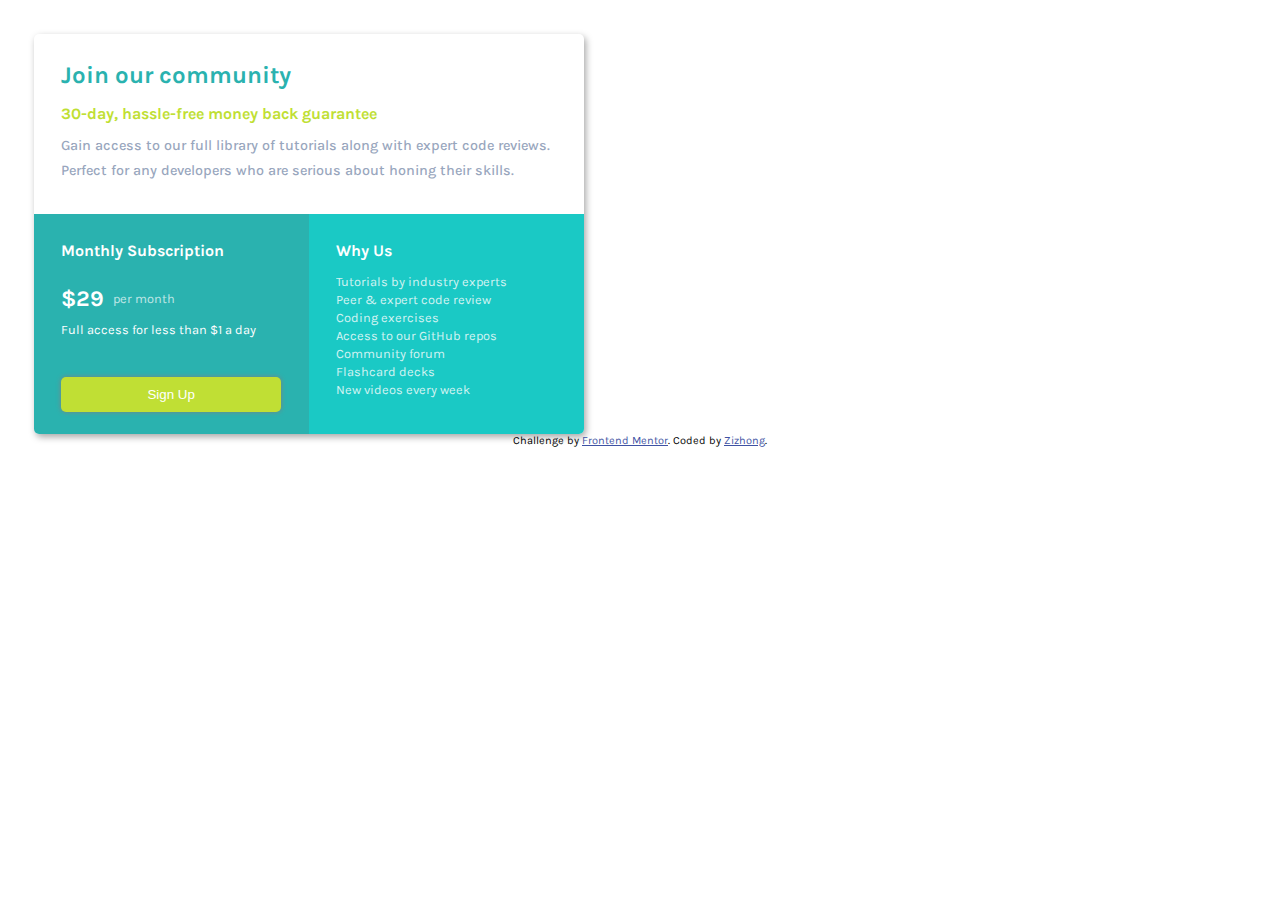
<file: index.html>
<!DOCTYPE html>
<html lang="en">
<head>
  <meta charset="UTF-8">
  <meta name="viewport" content="width=device-width, initial-scale=1.0"> <!-- displays site properly based on user's device -->

  <link rel="icon" type="image/png" sizes="32x32" href="./images/favicon-32x32.png">
  
  <title>Frontend Mentor | Single Price Grid Component</title>
  
  <!--link to fonts-->
  <link rel="preconnect" href="https://fonts.googleapis.com">
  <link rel="preconnect" href="https://fonts.gstatic.com" crossorigin>
  <link href="https://fonts.googleapis.com/css2?family=Karla&display=swap" rel="stylesheet">

  <!--link to CSS code-->
  <link href="./style.css" rel="stylesheet">

  <!-- Feel free to remove these styles or customise in your own stylesheet 👍 -->
  <style>
    .attribution { font-size: 11px; text-align: center; }
    .attribution a { color: hsl(228, 45%, 44%); }
  </style>
</head>
<body>
  <div id = "card">


    <!--card1 ---------------------  -->
    <div id = "card-top">
      <h2 id = "title">Join our community</h2>
      <h4>30-day, hassle-free money back guarantee</h4>
      <p>Gain access to our full library of tutorials along with expert code reviews. <br>
        Perfect for any developers who are serious about honing their skills.</p>
    </div>
    <!--end ---------------------  -->


    <div id = "card-bot">

      <!--card2 ---------------------  -->
      <div id = "card-bot-left">
        <h4>Monthly Subscription</h4>
        <div id = "price-container">
          <div id = "price">$29</div>
          <div id = "price-freq">per month</div>
        </div>
        <p>Full access for less than $1 a day</p>
        <button onclick="alertUser()">Sign Up</button>
      </div><div id = "card-bot-right">
        <h4>Why Us</h4>
        <ul>
          <li>Tutorials by industry experts</li>
          <li>Peer & expert code review</li>
          <li>Coding exercises</li>
          <li>Access to our GitHub repos</li>
          <li>Community forum</li>
          <li>Flashcard decks</li>
          <li>New videos every week</li>
        </ul>
      </div>
      <!--end ---------------------  -->

    </div>

  </div>

  
  <footer>
    <p class="attribution">
      Challenge by <a href="https://www.frontendmentor.io?ref=challenge" target="_blank">Frontend Mentor</a>. 
      Coded by <a href="https://www.google.com">Zizhong</a>.
    </p>
  </footer>
  <script src="./index.js"></script>
</body>
</html>
</file>
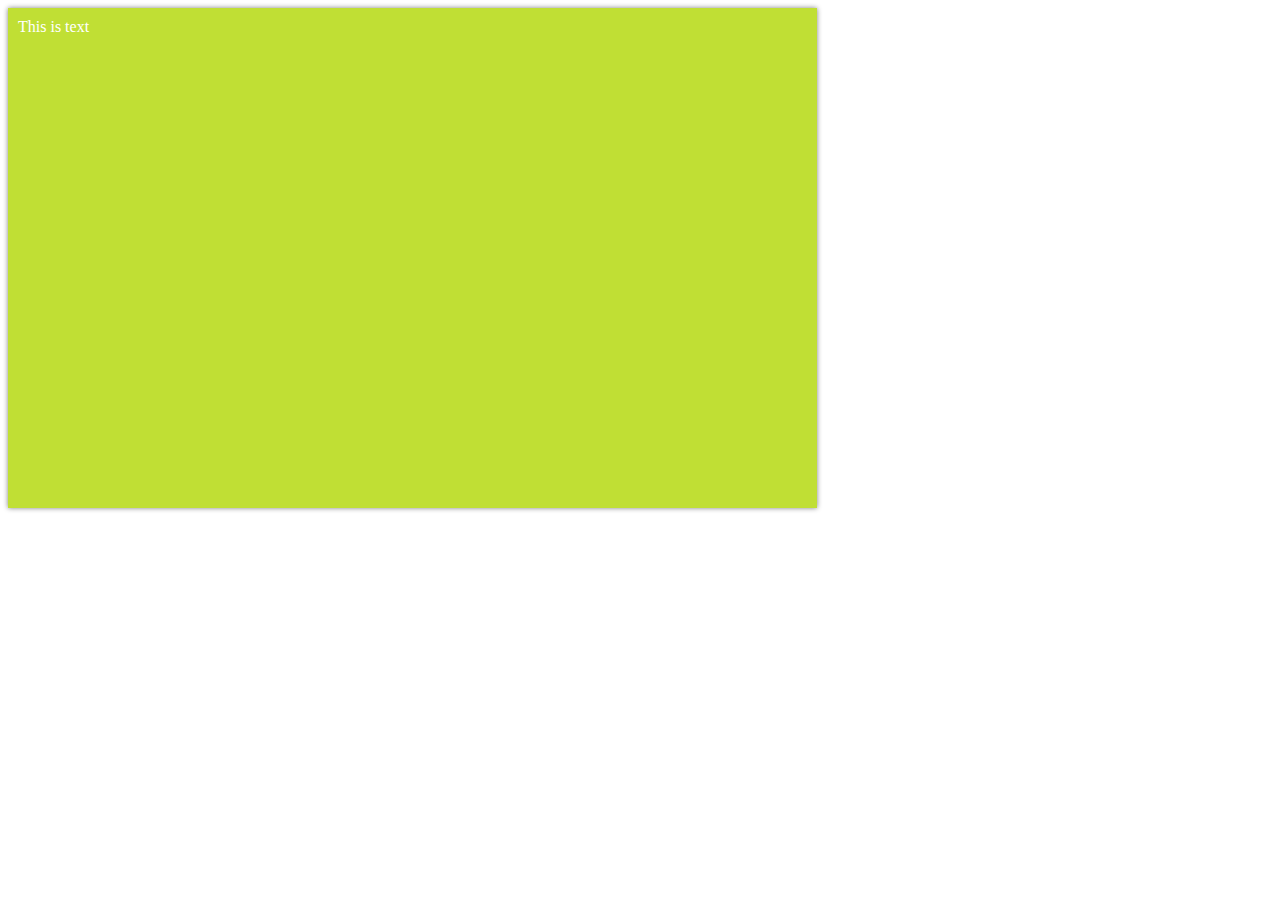
<file: responsive.html>
<html>
    <head>
        <title>
            Responsive Prac
        </title>

        <link href="./responsive.css" rel="stylesheet">

    </head>


    <body>
        <div id="main-div" background-color: red>
            <text>This is text</text>
        </div>
    </body>

</html>
</file>
<file: style.css>
html{
    box-sizing: border-box;
    font-family: 'Karla';
    font-size: 16px;
}

*, *:before, *:after{
    box-sizing: inherit;
}
/*
element.style{
    padding: 0;
    list-style: none;
}
*/
body{
    padding: 2%;
}
#card{
    
    /*border: 3px solid red;*/
    box-shadow: 2px 3px 7px 0px rgba(0,0,0,0.35); /*box shadow generator*/
    border-radius: 5px;
    overflow: hidden;   /*perfect square*/
}

#card-top{
    width: 100%;
    height: 45%;
    /*border: 2px solid green;*/
    padding: 5%;
}

#card-bot{
    width: 100%;
    height: 55%;
    /*border: 2px solid blue;*/
    color: white;
}

#card-bot-left{
    display: inline-block;
    /*width: 50%;*/
    width: 100%;
    height: 100%;
    /*border: 2px solid orange;*/
    display: inline-block;
    vertical-align: top;
    background-color: #2ab2af;
    padding: 5%;
}
#card-bot-right{
    display: inline-block;
    /*width: 50%;*/
    width: 100%;
    height: 100%;
    /*border: 2px solid black;*/
    vertical-align: top;
    background-color: #1ac9c5;
    padding: 5%;
}

h2, h4, p{
    margin: 0;
}

#card-top h2 {
    color: #2ab2af;
    margin-bottom: 15px;
}

#card-top h4{
    color: #c0df34;
    margin-bottom: 10px;
}

#card-top p{
    font-size: 90%;
    line-height: 25px;
    font-weight: 500;
}

#card-top p{
    color: #98a6bd;
}

button{
    color: white;
    background-color: #c0df34;
    border: none;
    padding: 10px;
    border-radius: 5px;
    width: 100%;
    box-shadow: 0px 0px 5px 0px gray;
}

#price{
    font-weight: 700;
    font-size: 1.4rem;
}

#card-bot-left h4{
    margin-bottom: 25px;
}

#price{
    display: inline-block;
}

#price-freq{
    display: inline-block;
    position: relative;
    top: -3px;
    font-size: 0.8rem;
    opacity: 0.7;
    margin-left: 5px;
}

#price-container{
    margin-bottom: 10px;
}

#card-bot-left p{
    font-size: 0.8rem;
    margin-bottom: 40px;
}

ul{
    padding: 0;
    list-style: none;
    font-size: 0.8rem;
    opacity: 0.8;
    line-height: 18px;
}


button:hover{
    cursor: pointer;
    background-color: #a9c42d;
    transform: scale(1.02);
}

/*
@media (max-width: 650px){
    #card-bot-left, #card-bot-right, #card{
        width: 100%;
        height: auto;
    }
}
*/

@media(min-width: 576px){
    #card{
        width: 550px;
        height: 400px;
    }

    #card-bot-left, #card-bot-right{
        width: 50%;
    }
}
</file>
<file: responsive.css>
html{
    box-sizing: border-box;
}

*,*::before,*::after{
    box-sizing: inherit;
}

#main-div{
    color: white;
    background-color: #c0df34;
    padding: 10px;
    width: 500px;
    height: 500px;
    box-shadow: 0px 0px 5px 0px gray;
}


/*media must at bottom of file*/

/*mobile first*/ /*widely used! learn this*/
@media(min-width: 0px){
    #main-div{
        width: 10%;
    }
}

@media(min-width: 576px){
    #main-div{
        width: 29%;
    }
}

@media(min-width: 989px){
    #main-div{
        width: 64%;
    }
}
</file>
